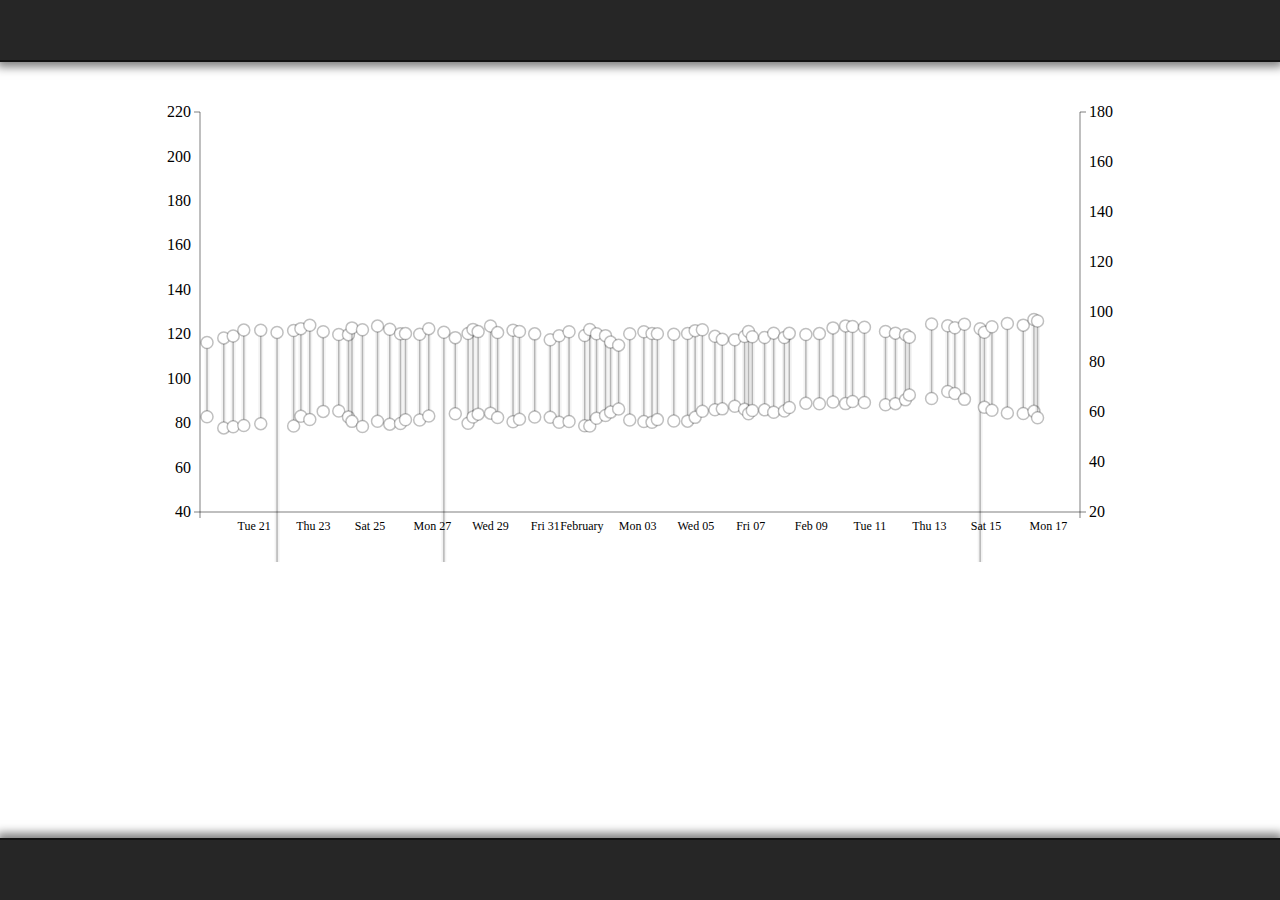
<file: index.html>
<!DOCTYPE html>
<html lang="en">

    <head>

        <meta charset="utf-8">
        <title>doodle</title>

        <link rel="stylesheet" href="reset.css">
        <link rel="stylesheet" href="doodle.css">

    </head>

    <body>
        <!-- page content -->
        
        <div id="wrap">
            
            <div id="main">
                
                <div id="header"></div>
                
                <div id="content"></div>
                


            </div>

            
        
        </div>

        <div id="footer"></div>
        

    </body>

    <script src="d3-3.4.1.js"></script>
    <script src="doodle.js"></script>

</html>
</file>
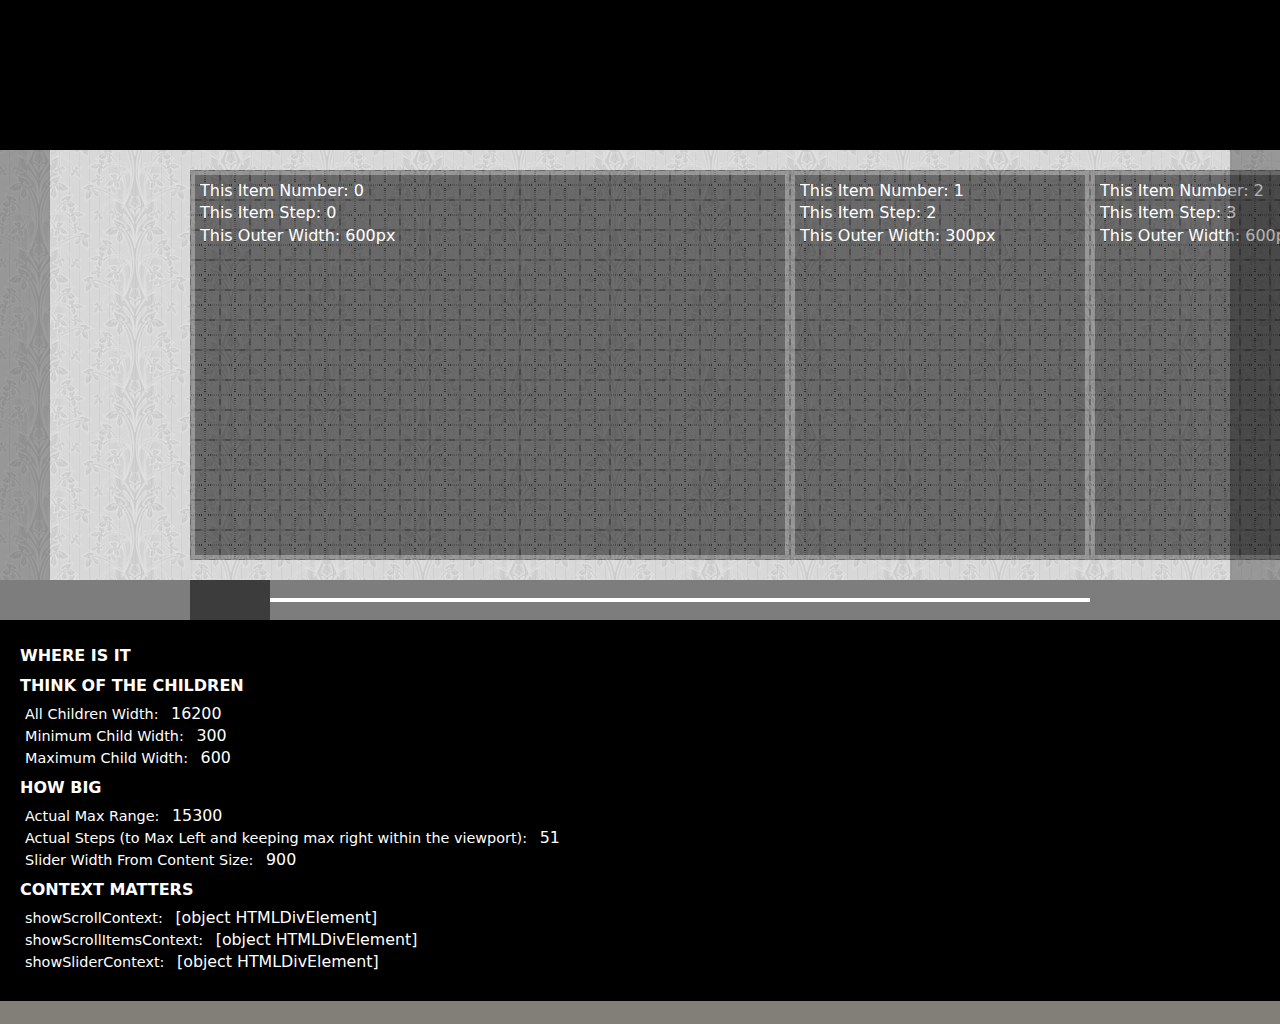
<file: range-panels/index.html>
<!doctype html>
<!--[if lt IE 7]> <html class="no-js lt-ie9 lt-ie8 lt-ie7" lang="en"> <![endif]-->
<!--[if IE 7]>    <html class="no-js lt-ie9 lt-ie8" lang="en"> <![endif]-->
<!--[if IE 8]>    <html class="no-js lt-ie9" lang="en"> <![endif]-->
<!--[if gt IE 8]><!-->
<html class="no-js" lang="en">
<!--<![endif]-->
<head>
<meta charset="utf-8">
<meta http-equiv="X-UA-Compatible" content="IE=edge,chrome=1">
<title>IO Range Panels</title>
<meta name="description" content="described.">

<meta name="viewport" content="width=device-width">
<link rel="stylesheet" href="layout/css/boilerplate.css" media="all">
<link rel="stylesheet/less" type="text/css" href="layout/css/rp-shell.less" media="screen">
<link rel="stylesheet" href="layout/css/rp-plugin.css" media="screen">

<script src="layout/js/libs/head.min.js" type="text/javascript"></script>
<script type="text/javascript">/* Load Initially Required JS Only (Sequence Matters) */
head.js("layout/js/libs/modernizr-2.5.3.min.js",
        "layout/js/libs/jquery-1.7.2.min.js",
        "layout/js/libs/knockout-2.0.0.js",
        "layout/js/libs/less-1.3.0.min.js",
        "layout/js/libs/jquery.tools-mwri-only.min.js",
        "layout/js/libs/jquery.noSelect.min.js",
        "layout/js/libs/jquery.easing.1.3.js",
		"layout/js/plugins.js",
		"layout/js/rangepanels.js");
</script>
 
</head>
<body>

    <div id="header"></div>
	
    <div id="main">
	
        <!-- GSR Control Mark-up Start -->
        <div id="rp-dev" class="rp-panel-wrap">
		  
            <!-- Next/Prev -->
            <div class="rp-step-next rp-step-np"></div>
            <div class="rp-step-prev rp-step-np"></div>
            <!-- Next/Prev -->

            <!-- Scrollable Element -->
            <div class="rp-scrollwrap">
                
                <!-- Scroll -->
                <div class="rp-scroll">
                    <!-- Scroll Content Begin -->
                    <ul class="rp-scroll-items">
                        
                        <li><div class="si-inner dbl-pane"></div></li>
						<li><div class="si-inner"></div></li>
						<li><div class="si-inner dbl-pane"></div></li>
                        <li><div class="si-inner"></div></li>
                        <li><div class="si-inner"></div></li>
						<li><div class="si-inner dbl-pane"></div></li>
                        <li><div class="si-inner"></div></li>
                        <li><div class="si-inner"></div></li>
                        <li><div class="si-inner"></div></li>
						<li><div class="si-inner dbl-pane"></div></li>
                        <li><div class="si-inner"></div></li>
                        <li><div class="si-inner"></div></li>
                        <li><div class="si-inner"></div></li>
                        <li><div class="si-inner"></div></li>
						<li><div class="si-inner dbl-pane"></div></li>
                        <li><div class="si-inner"></div></li>
                        <li><div class="si-inner"></div></li>
                        <li><div class="si-inner"></div></li>
                        <li><div class="si-inner"></div></li>
                        <li><div class="si-inner"></div></li>
						<li><div class="si-inner dbl-pane"></div></li>
						<li><div class="si-inner dbl-pane"></div></li>
						<li><div class="si-inner"></div></li>
						<li><div class="si-inner dbl-pane"></div></li>
                        <li><div class="si-inner"></div></li>
                        <li><div class="si-inner"></div></li>
						<li><div class="si-inner dbl-pane"></div></li>
                        <li><div class="si-inner"></div></li>
                        <li><div class="si-inner"></div></li>
                        <li><div class="si-inner"></div></li>
						<li><div class="si-inner dbl-pane"></div></li>
                        <li><div class="si-inner"></div></li>
                        <li><div class="si-inner"></div></li>
                        <li><div class="si-inner"></div></li>
                        <li><div class="si-inner"></div></li>
						<li><div class="si-inner dbl-pane"></div></li>
                        <li><div class="si-inner"></div></li>
                        <li><div class="si-inner"></div></li>
                        <li><div class="si-inner"></div></li>
                        <li><div class="si-inner"></div></li>
                        <li><div class="si-inner"></div></li>
						<li><div class="si-inner dbl-pane"></div></li>

                    </ul>
                    <!-- Scroll Content End -->
                </div>
                <!-- Scroll -->
                
                <!-- View Area -->
                <div class="rp-scroll-view"></div>
                <!-- View Area -->

            </div>
          
            <!-- RangeInput Control -->
            <div class="rp-sliderwrap">
                <input class="rp-range" type="range" step="10" />
            </div>

		    
          

		  
        </div>
        <!-- GSR Control Mark-up End -->
	
    </div>
	
    <div id="footer" class="rp-devpanel">
        
        <h2>Where is it</h2>
        <ul>
            <li id="current-step"></li>
            <li id="animate-step"></li>
            <li id="live-step-item"></li>
            <li id="current-range-value"></li>
            <li id="suggested-scroll-to"></li>
            <li id="suggested-range-value"></li>
            
        </ul>

        <h2>Think of the Children</h2>
        <ul>
            <li>All Children Width: <span data-bind="text: allChildrenWidth"></span></li>
            <li>Minimum Child Width: <span data-bind="text: minimumChildWidth"></span></li>
            <li>Maximum Child Width: <span data-bind="text: maximumChildWidth"></span></li>
        </ul>

        <h2>How Big</h2>
        <ul>
            <li>Actual Max Range: <span data-bind="text: actualMaxRange"></span></li>
            <li>Actual Steps (to Max Left and keeping max right within the viewport): <span data-bind="text: actualSteps"></span></li>
            <li>Slider Width From Content Size: <span data-bind="text: sliderWidthFromContentSize"></span></li>
        </ul>
        
        <h2>Context Matters</h2>
        <ul>
            <li>showScrollContext: <span data-bind="text: showScrollContext"></span></li>
            <li>showScrollItemsContext: <span data-bind="text: showScrollItemsContext"></span></li>
            <li>showSliderContext: <span data-bind="text: showSliderContext"></span></li>
        </ul>
        
        

    </div>
    
    
    
    

</body>
</html>
</file>
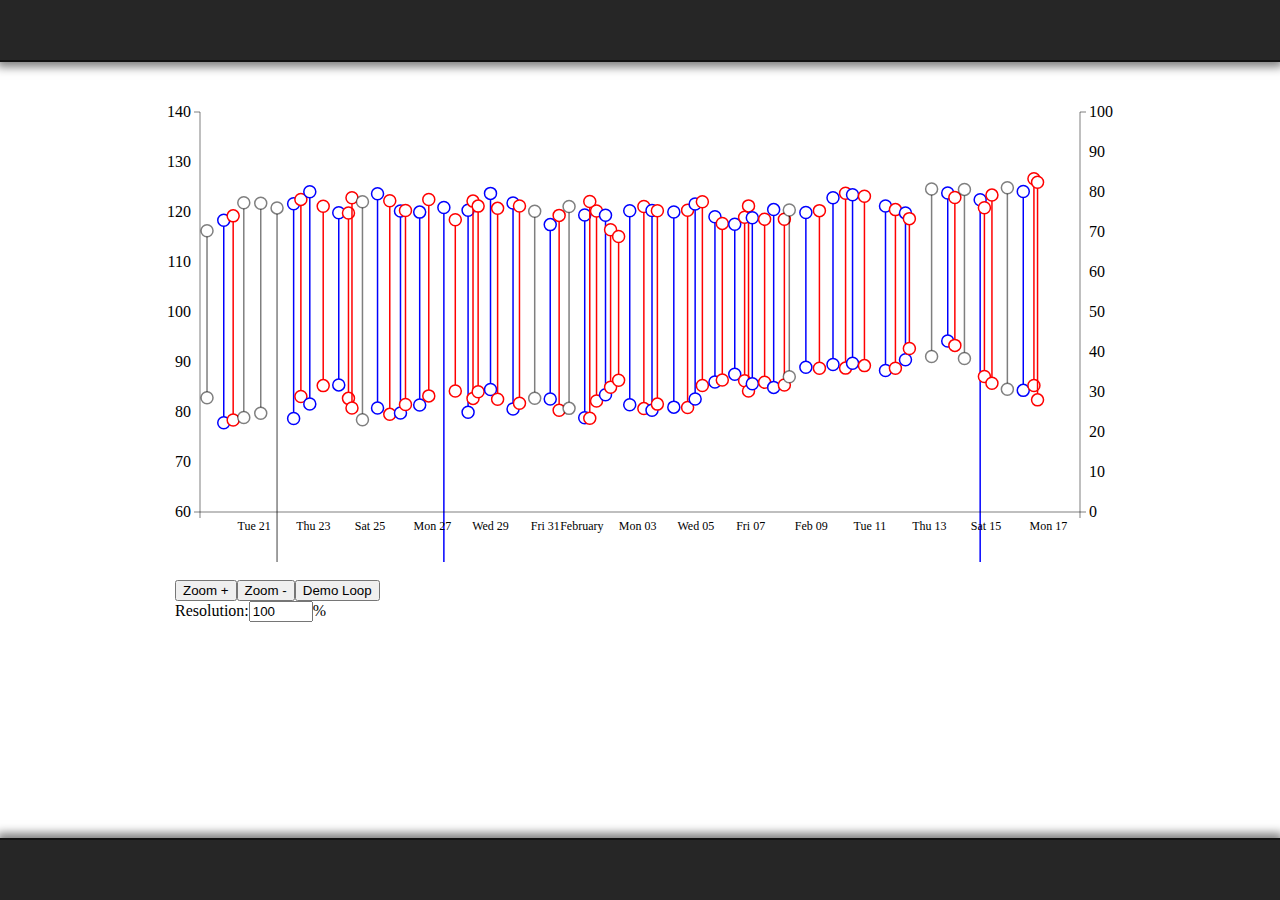
<file: bardot-grouping/bardot-grouping.html>
<!DOCTYPE html>
<html lang="en">

    <head>

        <meta charset="utf-8">
        <title>bardot-grouping</title>

        <link rel="stylesheet" href="../lib/css/reset.css">
        <link rel="stylesheet" href="bardot-grouping.css">

    </head>

    <body>
        <!-- page content -->
        
        <div id="wrap">
            
            <div id="main">
                
                <div id="header"></div>
                
                <div id="content"></div>

            </div>

            
        
        </div>

        <div id="footer"></div>

    <script src="../lib/js/d3-3.4.1.js"></script>
    <script src="bardot-grouping.js"></script>        

    </body>

</html>
</file>
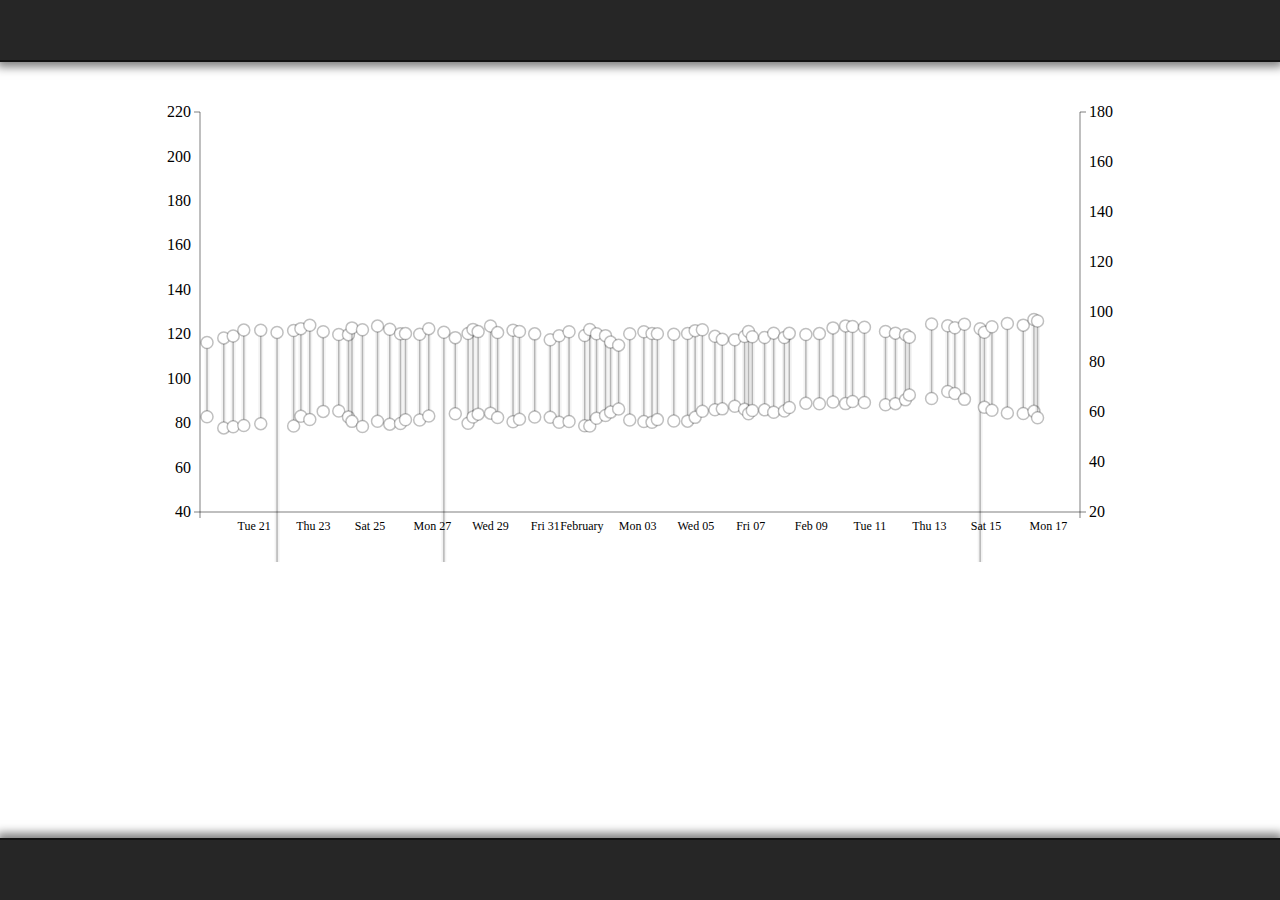
<file: bardot/bardot.html>
<!DOCTYPE html>
<html lang="en">

    <head>

        <meta charset="utf-8">
        <title>bardot</title>

        <link rel="stylesheet" href="../lib/css/reset.css">
        <link rel="stylesheet" href="bardot.css">

    </head>

    <body>
        <!-- page content -->
        
        <div id="wrap">
            
            <div id="main">
                
                <div id="header"></div>
                
                <div id="content"></div>
                


            </div>

            
        
        </div>

        <div id="footer"></div>
        

    </body>

    <script src="../lib/js/d3-3.4.1.js"></script>
    <script src="bardot.js"></script>

</html>
</file>
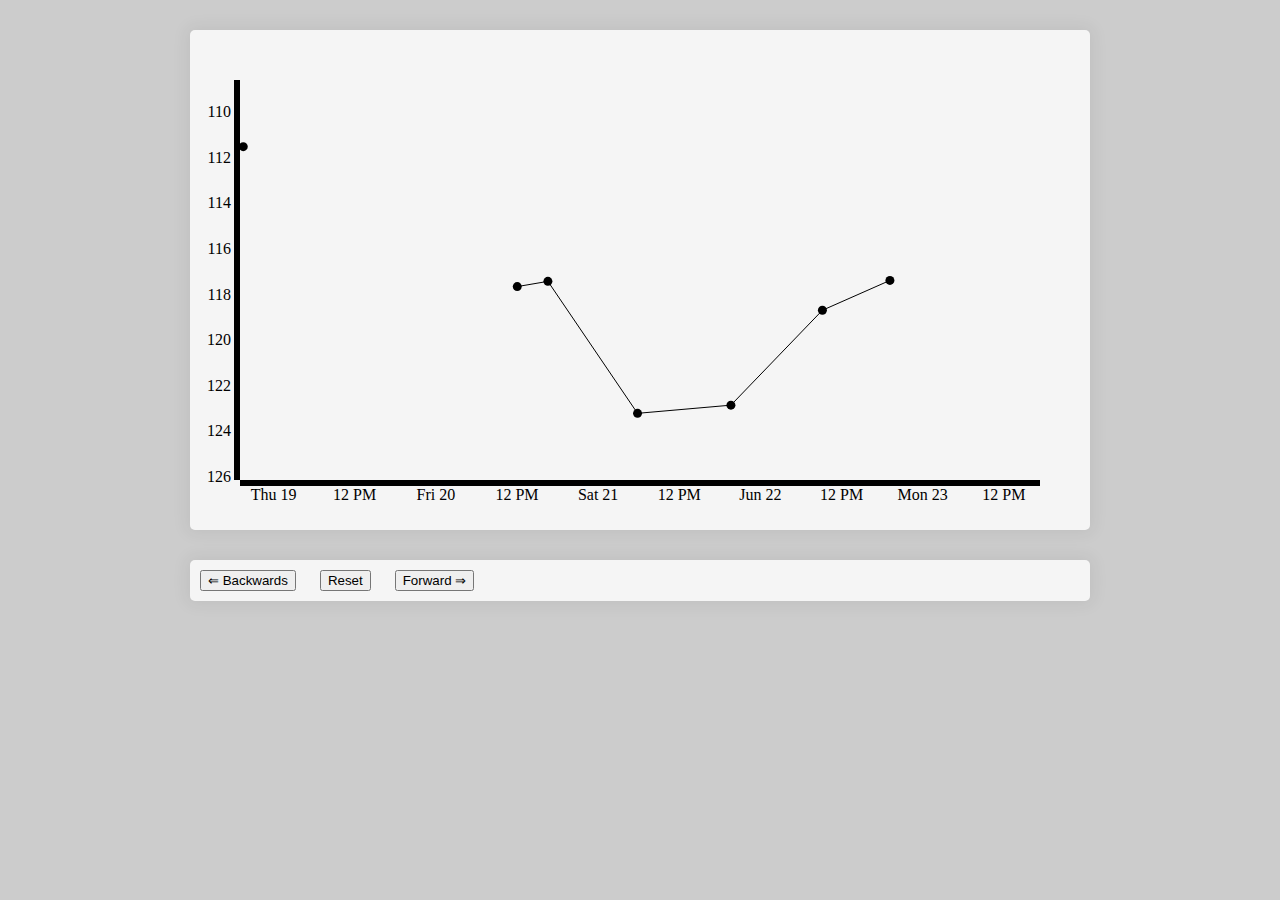
<file: linedot/linedot.html>
<html>
<head>
    <link rel="stylesheet" href="../lib/css/reset.css">
    <link rel="stylesheet" href="linedot.css">
</head>
<body>

    <div id="svg"></div>
    <div id="toolbar">
        <button type="button" id="backward">&lArr; Backwards</button>
        <button type="button" id="reset">Reset</button>
        <button type="button" id="forward">Forward &rArr;</button>
    </div>

    <script src="../lib/js/d3.min.js"></script>
    <script src="linedot.js"></script>
</body>
</html>
</file>
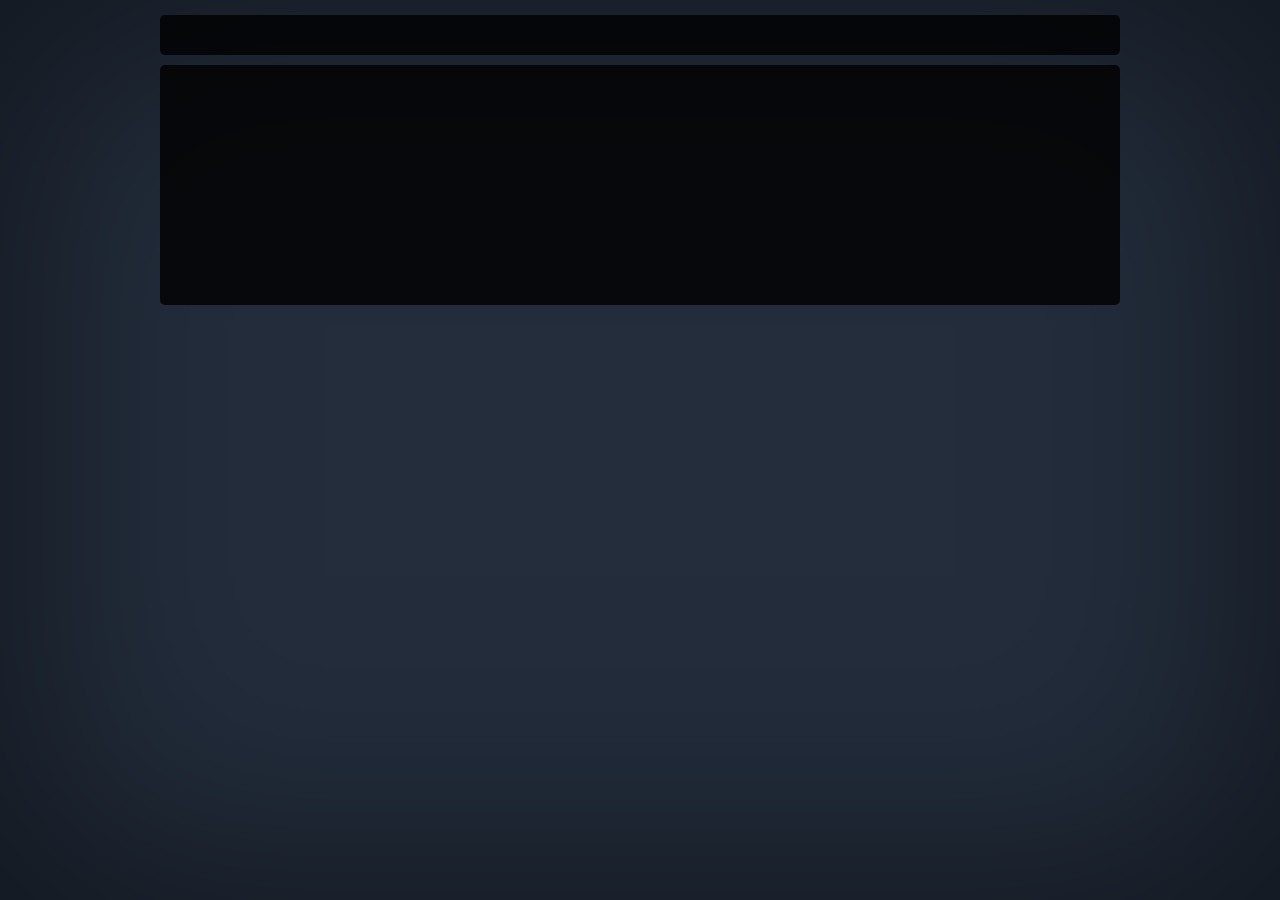
<file: termodes/termodes.html>
<html>
    <head>
    	<link rel="stylesheet" href="../lib/css/reset.css">
        <link type="text/css" href="termodes.css" rel="stylesheet" />
    </head>
    <body>

        <div id="wrap"></div>

        <script src="../lib/js/d3.min.js" defer></script>
        <script src="termodes.js" defer></script>
        
    </body>
</html>
</file>
<file: doodle.css>
html, body {

	height: 100%;

}

body {

	background: rgba(255,255,255,1);
	color: rgba(0,0,0,1);

}

#wrap {

	min-height: 100%;

}


#main {


	overflow:auto;
	padding-bottom: 62px;  /* must be same height as the footer */

}

#header {

	height: 60px;
	background: rgba(0,0,0,.85);
	border-bottom: 2px solid rgba(0,0,0,.5);

	-webkit-box-shadow: 0 2px 9px 3px rgba(0,0,0,.5);
	box-shadow: 0 2px 9px 3px rgba(0,0,0,.5);

}

#footer {

	position: relative;
	margin-top: -62px; /* negative value of footer height */
	height: 60px;
	clear:both;

	background: rgba(0,0,0,.85);
	border-top: 2px solid rgba(0,0,0,.5);

	-webkit-box-shadow: 0 -2px 9px 3px rgba(0,0,0,.5);
	box-shadow: 0 -2px 9px 3px rgba(0,0,0,.5);

}

#content {

	margin: 0 auto;
	width: 960px;

}


/* Opera Fix
   thanks to Maleika (Kohoutec) */
body:before {

	content:"";
	height:100%;
	float:left;
	width:0;
	margin-top:-32767px; /* thank you Erik J - negate effect of float*/
}


/**
 * doodle
 */
.domain {
	fill: none;
	stroke: rgba(0,0,0,.5);
	stroke-width: 1;
}

.dot {
  fill: white;
  shape-rendering: auto;
}



/* tooltip */
.tooltip {
	background: rgba(0,0,0,.5);
}
</file>
<file: range-panels/layout/css/boilerplate.css>
/* HTML5 Boilerplate  */

article, aside, details, figcaption, figure, footer, header, hgroup, nav, section { display: block; }
audio, canvas, video { display: inline-block; *display: inline; *zoom: 1; }
audio:not([controls]) { display: none; }
[hidden] { display: none; }

html { font-size: 100%; -webkit-text-size-adjust: 100%; -ms-text-size-adjust: 100%; }
html, button, input, select, textarea { font-family: sans-serif; color: #222; }
body { margin: 0; font-size: 1em; line-height: 1.4; }

::-moz-selection { background: #fe57a1; color: #fff; text-shadow: none; }
::selection { background: #fe57a1; color: #fff; text-shadow: none; }

a { color: #00e; }
a:visited { color: #551a8b; }
a:hover { color: #06e; }
a:focus { outline: thin dotted; }
a:hover, a:active { outline: 0; }
abbr[title] { border-bottom: 1px dotted; }
b, strong { font-weight: bold; }
blockquote { margin: 1em 40px; }
dfn { font-style: italic; }
hr { display: block; height: 1px; border: 0; border-top: 1px solid #ccc; margin: 1em 0; padding: 0; }
ins { background: #ff9; color: #000; text-decoration: none; }
mark { background: #ff0; color: #000; font-style: italic; font-weight: bold; }
pre, code, kbd, samp { font-family: monospace, serif; _font-family: 'courier new', monospace; font-size: 1em; }
pre { white-space: pre; white-space: pre-wrap; word-wrap: break-word; }

q { quotes: none; }
q:before, q:after { content: ""; content: none; }
small { font-size: 85%; }
sub, sup { font-size: 75%; line-height: 0; position: relative; vertical-align: baseline; }
sup { top: -0.5em; }
sub { bottom: -0.25em; }

ul, ol { margin: 1em 0; padding: 0 0 0 40px; }
dd { margin: 0 0 0 40px; }
nav ul, nav ol { list-style: none; list-style-image: none; margin: 0; padding: 0; }

img { border: 0; -ms-interpolation-mode: bicubic; vertical-align: middle; }
svg:not(:root) { overflow: hidden; }
figure { margin: 0; }

form { margin: 0; }
fieldset { border: 0; margin: 0; padding: 0; }

label { cursor: pointer; }
legend { border: 0; *margin-left: -7px; padding: 0; white-space: normal; }
button, input, select, textarea { font-size: 100%; margin: 0; vertical-align: baseline; *vertical-align: middle; }
button, input { line-height: normal; }
button, input[type="button"], input[type="reset"], input[type="submit"] { cursor: pointer; -webkit-appearance: button; *overflow: visible; }
button[disabled], input[disabled] { cursor: default; }
input[type="checkbox"], input[type="radio"] { box-sizing: border-box; padding: 0; *width: 13px; *height: 13px; }
input[type="search"] { -webkit-appearance: textfield; -moz-box-sizing: content-box; -webkit-box-sizing: content-box; box-sizing: content-box; }
input[type="search"]::-webkit-search-decoration, input[type="search"]::-webkit-search-cancel-button { -webkit-appearance: none; }
button::-moz-focus-inner, input::-moz-focus-inner { border: 0; padding: 0; }
textarea { overflow: auto; vertical-align: top; resize: vertical; }
input:valid, textarea:valid {  }
input:invalid, textarea:invalid { background-color: #f0dddd; }

table { border-collapse: collapse; border-spacing: 0; }
td { vertical-align: top; }

.chromeframe { margin: 0.2em 0; background: #ccc; color: black; padding: 0.2em 0; }









@media only screen and (min-width: 35em) {
  

}

.ir { display: block; border: 0; text-indent: -999em; overflow: hidden; background-color: transparent; background-repeat: no-repeat; text-align: left; direction: ltr; *line-height: 0; }
.ir br { display: none; }
.hidden { display: none !important; visibility: hidden; }
.visuallyhidden { border: 0; clip: rect(0 0 0 0); height: 1px; margin: -1px; overflow: hidden; padding: 0; position: absolute; width: 1px; }
.visuallyhidden.focusable:active, .visuallyhidden.focusable:focus { clip: auto; height: auto; margin: 0; overflow: visible; position: static; width: auto; }
.invisible { visibility: hidden; }
.clearfix:before, .clearfix:after { content: ""; display: table; }
.clearfix:after { clear: both; }
.clearfix { *zoom: 1; }

@media print {
  * { background: transparent !important; color: black !important; box-shadow:none !important; text-shadow: none !important; filter:none !important; -ms-filter: none !important; } 
  a, a:visited { text-decoration: underline; }
  a[href]:after { content: " (" attr(href) ")"; }
  abbr[title]:after { content: " (" attr(title) ")"; }
  .ir a:after, a[href^="javascript:"]:after, a[href^="#"]:after { content: ""; } 
  pre, blockquote { border: 1px solid #999; page-break-inside: avoid; }
  thead { display: table-header-group; } 
  tr, img { page-break-inside: avoid; }
  img { max-width: 100% !important; }
  @page { margin: 0.5cm; }
  p, h2, h3 { orphans: 3; widows: 3; }
  h2, h3 { page-break-after: avoid; }
}
</file>
<file: range-panels/layout/css/rp-plugin.css>
#rp-dev { color: black;padding: 0 0 40px 0;/* Default Padding Bottom same as Slider Height */
    background: url(../../images/rp-dev/bg-repeat-charocal.png); }







.rp-panel-wrap { padding: 20px 0;position: relative;overflow: hidden; }
.rp-scrollwrap, .rp-slider { width: 900px;margin: 0 auto; }




.rp-scrollwrap  {
    position: relative;
    height: 390px;
    margin: 20px auto;
}

.rp-scroll-view { position: absolute;width: 100%;height: 100%;top: 0;left: 0;z-index: 0; }


.rp-step-np { position: absolute;width: 50px;height: 430px;top: 0;cursor: pointer;background: url(../../images/rp-dev/bg-1x1-0.0.0.30.png);z-index: 10000; }
.rp-step-np:hover { background: black; }
.rp-step-prev { left: 0; }
.rp-step-next { right: 0; }


.rp-scroll  {
    position: relative;
    width: 20000em;
    /* padding: 0 100px; Corresponds to Range Slider Initial Value */
    height: 390px;
    background: url("../../images/rp-dev/bg-grid-30px.png"); /* A grid would be nice for this */
    color: #fff;
    /* left: -100px; Corresponds to Range Slider Initial Value */
}

/* List/Block Items within Scroll */
.rp-scroll-items {
    display: block;list-style: none;margin: 0;padding: 0;position: relative;z-index: 5000;
}
    
    /* Define List Item and Item Inner Size Together (Possibly a dumb idea, but thinking consistency) */
    .rp-scroll-items { height: 390px; }
    .rp-scroll-items .si-inner { height: 370px;width: 280px;padding: 5px; }
    .rp-scroll-items .dbl-pane { width: 580px; }
    .rp-scroll-items .tri-pane { width: 880px; }
    
    .rp-scroll-items li { display: block;float: left;margin: 0;padding: 0;
        padding: 5px;background: url(../../images/rp-dev/bg-1x1-0.0.0.30.png); }
        
        .rp-scroll-items .si-inner { background: url(../../images/rp-dev/bg-1x1-0.0.0.30.png); }
        


.rp-sliderwrap {
    height: 40px;
    width: 100%;
    background: rgb(125, 125, 125);
    position: absolute;
    bottom: 0;
}

.rp-slider {
    position: relative;
    cursor: pointer;
    height: 40px;
    overflow: hidden;
}
    /* Fake Slider : Objective is preferred styling but bigger hit area */
    .rp-slider .faux-slider {
        height: 4px;
        background: rgb(255, 255, 255);
        position: relative;
        z-index: 0;
        margin: 18px 0 0 0;
    }
    .lt-ie8 .rp-slider .faux-slider { margin: 0;top: 18px; }
    

.rp-progress {
    background: rgb(60,60,60);
    height: 2px;
    margin: 19px 1px 0 1px;
    position: absolute;
    width: 0;
    z-index: 990;
}

.rp-handle {
    background: rgb(60, 60, 60);
    height:40px;
    width:80px;
    position:absolute;
    z-index: 1000;
    display:block;
    cursor: move;
}

.rp-handle:active {
    background: rgb(0, 0, 0);
}

.rp-range {
    display: none;
}








/* Dev Tools */
.rp-devpanel { padding: 20px !important;
    font-size: 1em;font-family: Corbel, "Lucida Grande", "Lucida Sans Unicode", "Lucida Sans", "DejaVu Sans", "Bitstream Vera Sans", "Liberation Sans", Verdana, "Verdana Ref", sans-serif;
}


.rp-devpanel h2 { font-size: 100%;margin: 5px 0;text-transform: uppercase; }
.rp-devpanel ul { margin: 0 0 8px 5px;padding: 0; }
.rp-devpanel ul li { list-style: none;font-size: 90%; }
.rp-devpanel ul li span { margin: 0 0 0 8px;font-size: 110%; }
</file>
<file: bardot-grouping/bardot-grouping.css>
html, body {

	height: 100%;

}

body {

	background: rgba(255,255,255,1);
	color: rgba(0,0,0,1);

}

#wrap {

	min-height: 100%;

}


#main {


	overflow:auto;
	padding-bottom: 62px;  /* must be same height as the footer */

}

#header {

	height: 60px;
	background: rgba(0,0,0,.85);
	border-bottom: 2px solid rgba(0,0,0,.5);

	-webkit-box-shadow: 0 2px 9px 3px rgba(0,0,0,.5);
	box-shadow: 0 2px 9px 3px rgba(0,0,0,.5);

}

#footer {

	position: relative;
	margin-top: -62px; /* negative value of footer height */
	height: 60px;
	clear:both;

	background: rgba(0,0,0,.85);
	border-top: 2px solid rgba(0,0,0,.5);

	-webkit-box-shadow: 0 -2px 9px 3px rgba(0,0,0,.5);
	box-shadow: 0 -2px 9px 3px rgba(0,0,0,.5);

}

#content {

	margin: 0 auto;
	width: 960px;

}


/* Opera Fix
   thanks to Maleika (Kohoutec) */
body:before {

	content:"";
	height:100%;
	float:left;
	width:0;
	margin-top:-32767px; /* thank you Erik J - negate effect of float*/
}


/**
 * doodle
 */
.domain {
	fill: none;
	stroke: rgba(0,0,0,.5);
	stroke-width: 1;
}

.dot {
  fill: white;
  shape-rendering: auto;
}



/* tooltip */
.tooltip {
	background: rgba(0,0,0,.5);
}

#controls {
	padding: 15px;
}
</file>
<file: bardot/bardot.css>
html, body {

	height: 100%;

}

body {

	background: rgba(255,255,255,1);
	color: rgba(0,0,0,1);

}

#wrap {

	min-height: 100%;

}


#main {


	overflow:auto;
	padding-bottom: 62px;  /* must be same height as the footer */

}

#header {

	height: 60px;
	background: rgba(0,0,0,.85);
	border-bottom: 2px solid rgba(0,0,0,.5);

	-webkit-box-shadow: 0 2px 9px 3px rgba(0,0,0,.5);
	box-shadow: 0 2px 9px 3px rgba(0,0,0,.5);

}

#footer {

	position: relative;
	margin-top: -62px; /* negative value of footer height */
	height: 60px;
	clear:both;

	background: rgba(0,0,0,.85);
	border-top: 2px solid rgba(0,0,0,.5);

	-webkit-box-shadow: 0 -2px 9px 3px rgba(0,0,0,.5);
	box-shadow: 0 -2px 9px 3px rgba(0,0,0,.5);

}

#content {

	margin: 0 auto;
	width: 960px;

}


/* Opera Fix
   thanks to Maleika (Kohoutec) */
body:before {

	content:"";
	height:100%;
	float:left;
	width:0;
	margin-top:-32767px; /* thank you Erik J - negate effect of float*/
}


/**
 * doodle
 */
.domain {
	fill: none;
	stroke: rgba(0,0,0,.5);
	stroke-width: 1;
}

.dot {
  fill: white;
  shape-rendering: auto;
}



/* tooltip */
.tooltip {
	background: rgba(0,0,0,.5);
}
</file>
<file: linedot/linedot.css>
html {
	background: rgba(0,0,0,.20);
}

#svg, #toolbar {
	width: 900;
	margin: 30px auto;
	-webkit-border-radius: 5px 5px 5px 5px;
	border-radius: 5px 5px 5px 5px;
	background: rgba(255,255,255,.80);
	-webkit-box-shadow: 0 0 15px 5px rgba(0,0,0,.05);
	box-shadow: 0 0 15px 5px rgba(0,0,0,.05);
}

button {
	margin: 10;
}

svg path {
	stroke-width: 1;
}

svg .line path {
	fill: none;
}
</file>
<file: termodes/termodes.css>
body {

    padding: 0;
    margin: 0;

    background: rgb(35,45,60);
    color: white;

    font-family: "Helvetica Neue", Helvetica, Arial, sans-serif;
    font-size: 12px; font-size: 100%;

    -webkit-box-shadow:inset 0 0 250px 25px rgba(0,0,0,.5);
    box-shadow:inset 0 0 250px 25px rgba(0,0,0,.5);

}

#wrap {
    
    margin: 0 auto;
    width: 960px;

}

#view {
    
    padding: 5px 0;

}

.svgcmp {

    margin: 10px 0;

    -webkit-border-radius: 5px 5px 5px 5px;
    border-radius: 5px 5px 5px 5px;

    background: rgba(0,0,0,.8);

}

.svgcmp svg {

}
</file>
